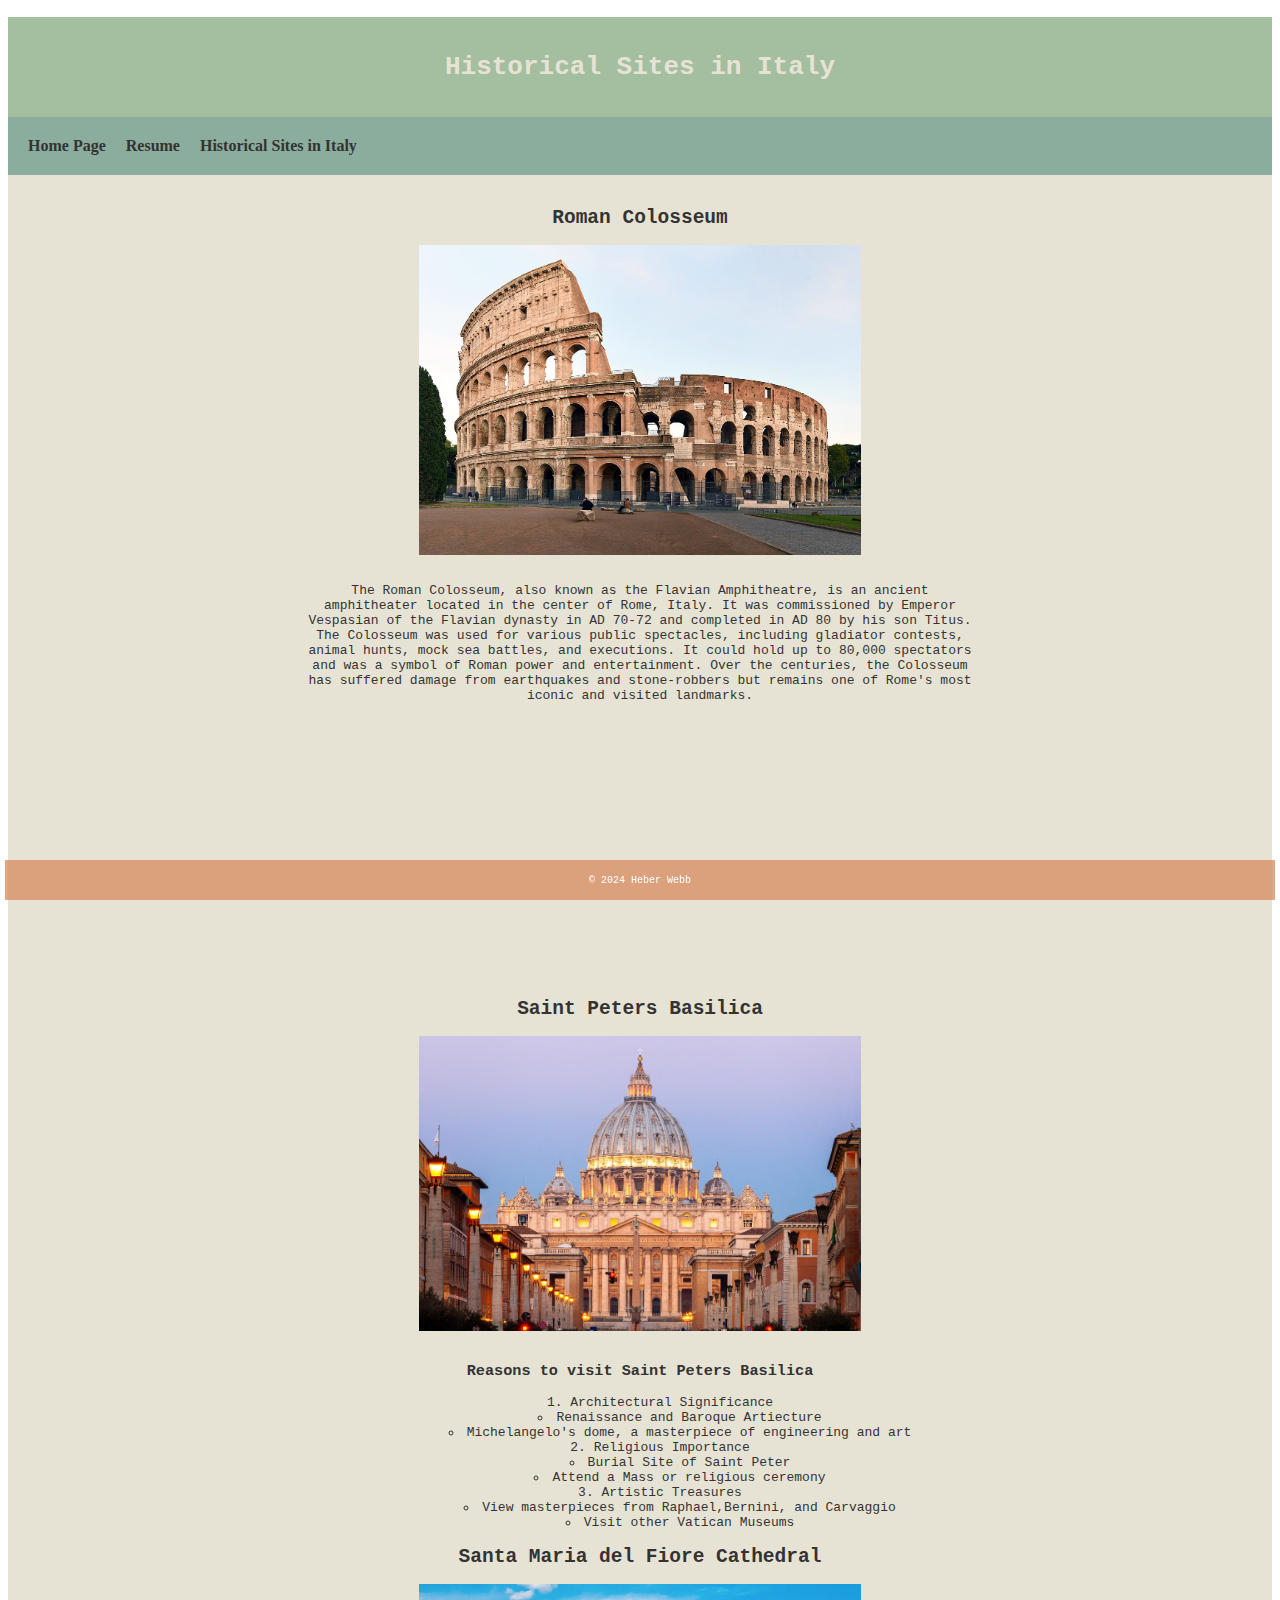
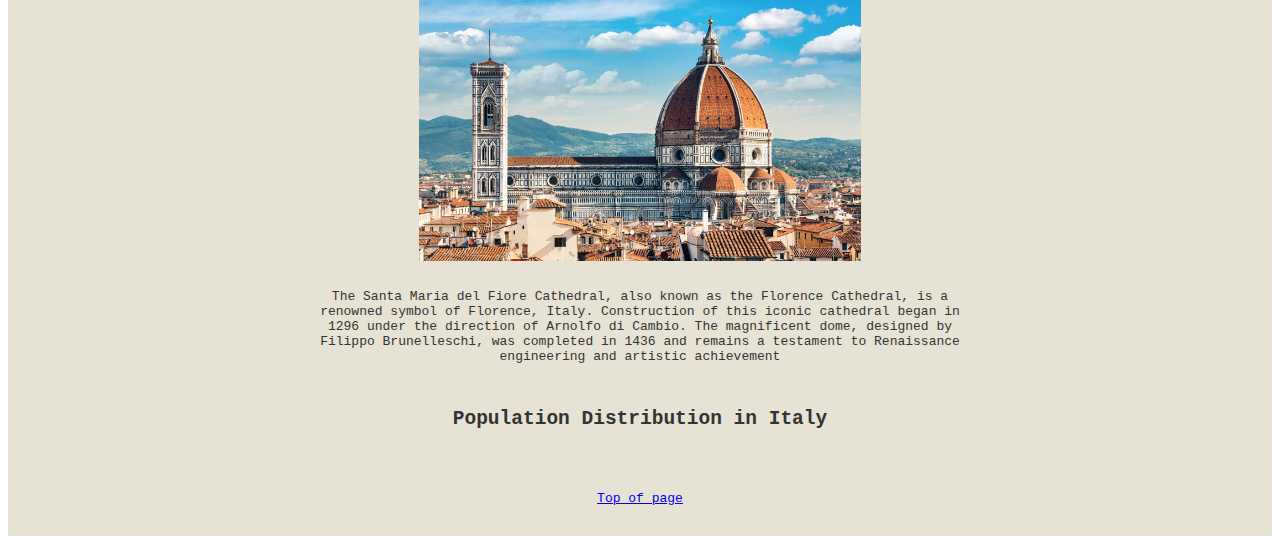
<file: historyofitaly.html>
<!DOCTYPE html>
<html lang="en">
<head>
    <meta charset="UTF-8">
    <meta name="viewport" content="width=device-width, initial-scale=1.0">
    <title>Historical Sites in Italy</title>
    <link rel="stylesheet" type="text/css" href="css/ownstyles.css">
</head>
<body>
    <div class="common header"> 
        <h1> Historical Sites in Italy</h1>
    </div>
    <nav>
        <a href="index.html">Home Page</a>
        <a href="Resume.html">Resume</a>
        <a href="#">Historical Sites in Italy</a>
    </nav>
    <div class="common mainbody">
        <br>
        <h2 id="top">Roman Colosseum</h2>
        <img src="assets/img/Coll.jpeg">
        <br>
        <p>
            The Roman Colosseum, also known as the Flavian Amphitheatre, is an ancient amphitheater located in the center of Rome, 
            Italy. It was commissioned by Emperor Vespasian of the Flavian dynasty in AD 70-72 and completed in AD 80 by his son Titus. The Colosseum was used for various public spectacles, 
            including gladiator contests, animal hunts, mock sea battles, and executions. It could hold up to 80,000 spectators and was a symbol of Roman power and entertainment. Over the centuries,
             the Colosseum has suffered damage from earthquakes and stone-robbers but remains one of Rome's most iconic and visited landmarks.</p>
        <br>
        <iframe width="420" height="236.25" src="https://www.youtube.com/embed/C3GN8YRoTjc?si=dtBtU3A7Gs1ksU4A" title="YouTube video player" frameborder="0" allow="accelerometer; autoplay; clipboard-write; encrypted-media; gyroscope; picture-in-picture; web-share" referrerpolicy="strict-origin-when-cross-origin" allowfullscreen></iframe>
        <br>


        <h2>Saint Peters Basilica</h2>
        <img src="assets/img/peter.jpeg">
        <br>
        <h3> Reasons to visit Saint Peters Basilica</h3>
        <ol>
            <li>Architectural Significance</li>
            <ul>
                <li>Renaissance and Baroque Artiecture</li>
                <li>Michelangelo's dome, a masterpiece of engineering and art</li>
            </ul>
            <li>Religious Importance
                <ul>
                    <li>Burial Site of Saint Peter</li>
                    <li>Attend a Mass or religious ceremony</li>
                </ul>
            </li>
            <li>
              Artistic Treasures
              <ul>
                <li>View masterpieces from Raphael,Bernini, and Carvaggio</li>
                <li>Visit other Vatican Museums</li>
                
              </ul>
            </li>
          
          </ol>
        <h2>Santa Maria del Fiore Cathedral</h2>
        <img src="assets/img/florence.jpeg">
        <br>
        <p>
            The Santa Maria del Fiore Cathedral, also known as the Florence Cathedral, is a renowned symbol of Florence, Italy. Construction of this iconic cathedral began in 1296 under the direction of Arnolfo di Cambio. The magnificent dome, designed by Filippo Brunelleschi, was completed in 1436 and remains a testament to Renaissance engineering and artistic achievement</p>
            <br>
        <h2>Population Distribution in Italy </h2>
        <div class='tableauPlaceholder' id='viz1712797793998' style='position: relative'><noscript><a href='#'><img alt='Main ' src='https:&#47;&#47;public.tableau.com&#47;static&#47;images&#47;It&#47;ItalyComunes-PopulationandRegion&#47;Main&#47;1_rss.png' style='border: none' /></a></noscript><object class='tableauViz'  style='display:none;'><param name='host_url' value='https%3A%2F%2Fpublic.tableau.com%2F' /> <param name='embed_code_version' value='3' /> <param name='site_root' value='' /><param name='name' value='ItalyComunes-PopulationandRegion&#47;Main' /><param name='tabs' value='no' /><param name='toolbar' value='yes' /><param name='static_image' value='https:&#47;&#47;public.tableau.com&#47;static&#47;images&#47;It&#47;ItalyComunes-PopulationandRegion&#47;Main&#47;1.png' /> <param name='animate_transition' value='yes' /><param name='display_static_image' value='yes' /><param name='display_spinner' value='yes' /><param name='display_overlay' value='yes' /><param name='display_count' value='yes' /><param name='language' value='en-US' /></object></div>                <script type='text/javascript'>                    var divElement = document.getElementById('viz1712797793998');                    var vizElement = divElement.getElementsByTagName('object')[0];                    vizElement.style.width='100%';vizElement.style.height=(divElement.offsetWidth*0.75)+'px';                    var scriptElement = document.createElement('script');                    scriptElement.src = 'https://public.tableau.com/javascripts/api/viz_v1.js';                    vizElement.parentNode.insertBefore(scriptElement, vizElement);                </script>
        <br>
            <br>
            <br>
            <a href="#top">Top of page</a>
            <br>
            <br>
            <br>
    </div>
    <div class="common footer">
        &copy; 2024 Heber Webb <!--adding a copyright-->
    </div>
</body>
</html>
</file>
<file: css/ownstyles.css>
.header{
    background-color: #a4bea0;
    color: #e7e3d4;
    height: 100px;
    line-height: 100px;
    
}

.mainbody{
    background-color: #e7e3d4;
    color:#333
}

.footer{
    background-color: #d88f65c8;
    color: white;
    height: 25px;
    bottom: 0px;
    position:fixed;
    left: 5px;
    right: 5px;
    padding-top: 15px;
    font-size: 10px;
}
p{
   text-align: center;
   padding-left: 300px;
   Padding-right: 300px;
}
img{
    display:block;
    margin-left: auto;
    margin-right: auto;
    width: 35%;
}
iframe{
    display:block;
    margin-left: auto;
    margin-right: auto;
    width: 35%;

}
.common{
    text-align: center;
    font-family:monospace;
}

nav{
    background-color: #8bad9d;
    padding: 10px;
    overflow: hidden;
}
li{
    list-style-position: inside;
    text-align: center;
}

nav a{
    float:left;
    padding: 10px;
    text-decoration: none;
    color:#333;
    font-size: 16px;
    font-weight: bold;
}

nav a:hover{
    background-color: #ccc;
}
</file>
